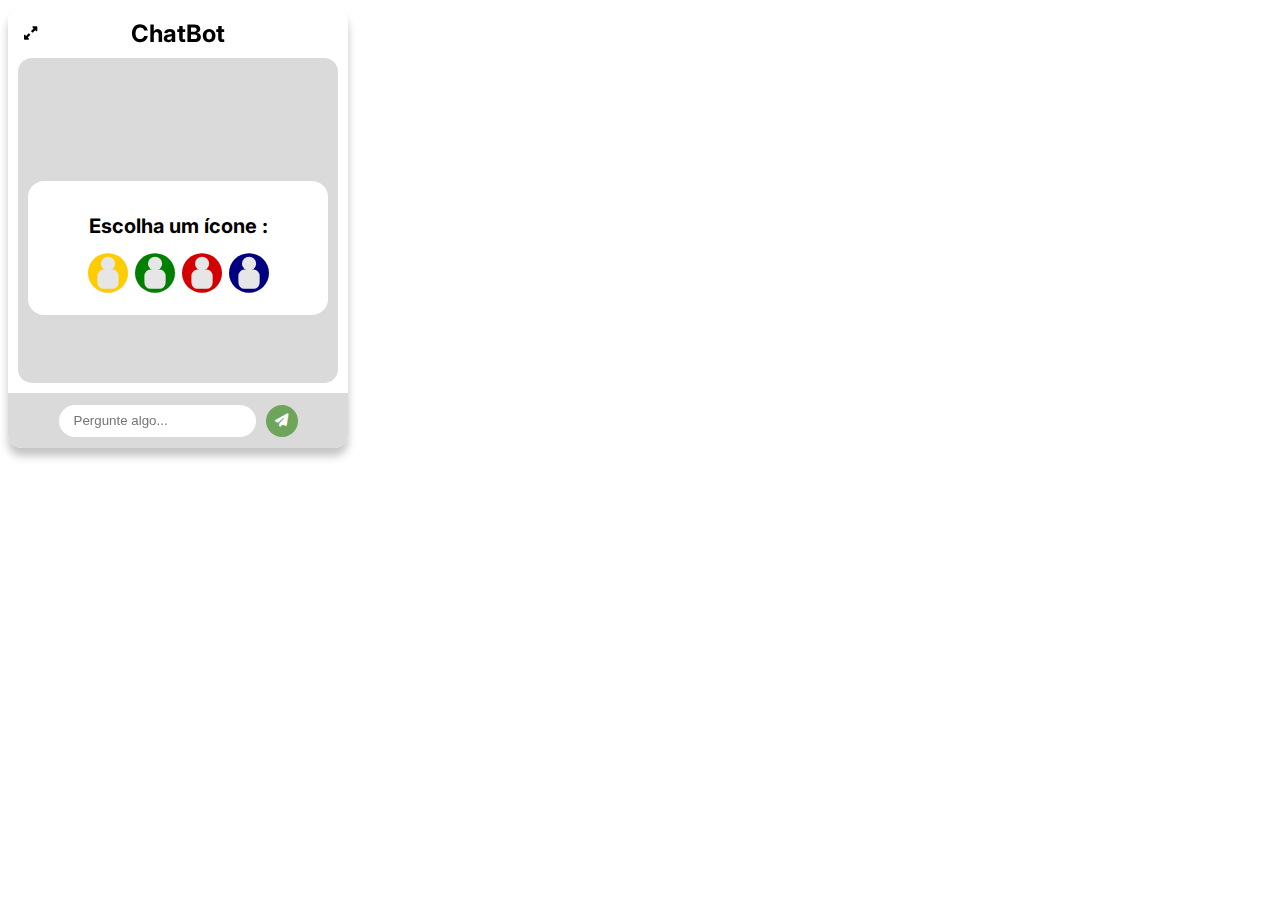
<file: index.html>
<!DOCTYPE html>
<html>
<head>
    <meta charset="UTF-8" />
    <title>ChatBot</title>
    <link rel="stylesheet" href="style.css" />
  </head>
    <body>
        <div id="corpoChatBot" class="chatbot">

            <div class="topoChat">
              <button class="expandirChat" onclick="expandirChat(this)">
                <i class="fa-solid fa-up-right-and-down-left-from-center"></i>
              </button>
              <h2>ChatBot</h2>
            </div>

            <div class="escolhaIcone" id="escolhaIcone">
                <h1> Escolha um ícone :</h1>
                
                <button class="botaoIcones" value="iconeAmarelo-removebg-preview.svg" >
                    <img src="iconeAmarelo-removebg-preview.svg" id="icone">
                </button>
             
                <button class="botaoIcones" value="iconeVerde-removebg-preview.svg">
                    <img src="iconeVerde-removebg-preview.svg" id="icone">
                </button>
             
                <button class="botaoIcones" value="iconeVermelho-removebg-preview.svg" >
                    <img src="iconeVermelho-removebg-preview.svg" id="icone">
                </button>
             
                <button class="botaoIcones" value="iconeAzul-removebg-preview.svg">
                    <img src="iconeAzul-removebg-preview.svg" id="icone" classe="icone">
                </button>
            </div>
            
                <div class="caixaMensagensChatbot" id="caixaMensagensChatbot">
                    <div class="inputMensagem">
                        <input type="text" id="pergunta" placeholder="Pergunte algo..."/>
                        <button class="enviarMensagem" id="botao">
                          <i class="fa-solid fa-paper-plane"></i>
                        </button>
                      </div>
                </div>
        </div>



        <script type='module' src="gemini.js"></script>
        <script src="index.js"></script>
    </body>
</html>
</file>
<file: style.css>
@import url("https://fonts.googleapis.com/css2?family=Inter:wght@100;200;300;400;500;600;700;800;900&family=Poppins:wght@100;200;300;400;500;600;700;800;900&display=swap");
@import url("https://cdnjs.cloudflare.com/ajax/libs/font-awesome/6.6.0/css/all.min.css");
:root {
  --cor-background: #ede9e9;
  --cor-header: #ffffffad;
  --cor-box-background: #ffffffad;
  --cor-fundo-elementos: #bcbcbca9;
  --cor-texto: #000000;
  font-family: "Inter", sans-serif;
}

::-webkit-scrollbar {
  width: 12px;
  height: 12px;
}

::-webkit-scrollbar-thumb {
  background-color: #bbbbbb;
  border-radius: 12px;
  border-width: 5px;
  border: 2px solid transparent;
  background-clip: padding-box;
}

::-webkit-scrollbar-thumb:hover {
  background-color: #a6a9aa;
}

::-webkit-scrollbar-thumb:active {
  background-color: #8c8c8c;
}

.conteinerIconeChat,
.conteinerIconeUsuario,
.iconeImg {
  width: 35px;
  height: 35px;
  border-radius: 50%;
  aspect-ratio: 4 / 4;
}

#icone {
  width: 100%;
  height: 100%;
}

.escolhaIcone {
  font-size: 10px;
  position: absolute;
  align-self: center;
  text-align: center;
  background-color: #ffffff;
  border-radius: 16px;
  width: calc(100% - 80px);
  max-width: 300px;
  padding: 20px;
}

.botaoIcones {
  border: none;
  border-radius: 90px;
  padding: 0px;
  width: 40px;
  height: 40px;
  transition: transform 0.2s ease;
  margin: 2px;
  cursor: pointer;
}
.botaoIcones:hover {
  transform: scale(1.1);
}

.iconeRobo {
  height: 70px;
  width: 70px;
}
.animacao3Pontos {
  height: 30px;
  width: 30px;
  filter: brightness(50%);
}

.chatbot {
  display: flex;
  justify-content: center;
  background-color: var(--cor-box-background);
  border-radius: 14px;
  backdrop-filter: blur(6px);
  height: 400px;
  width: 340px;
  box-shadow: 0px 8px 8px rgba(0, 0, 0, 0.234);
  transform: translateX(0);
  transition: transform 0.3s ease, width 0.35s ease-in-out, height 0.35s ease-in-out;
  padding-top: 40px;
}

.chatbot.hide {
  transform: translateX(calc(100% + 40px));
}

.chatbot .inputMensagem {
  width: 100%;
  display: flex;
  justify-content: center;
  align-items: center;
  position: absolute;
  bottom: 0;
  height: 55px;
  border-radius: 0px 0px 14px 14px;
  background-color: #7b7b7b47;
  transform: translateX(-10px);
}

.chatbot .inputMensagem #pergunta {
  padding-left: 15px;
  border-radius: 30px;
  height: 30px;
  background-color: #ffffff;
  border: none;
  outline: none;
  width: 180px;
  transition: width 0.35s ease-in-out;
}

.chatbot.expandido .inputMensagem #pergunta {
  width: 550px;
  max-width: calc(100% - 140px);
}

.chatbot .inputMensagem .enviarMensagem {
  cursor: pointer;
  color: white;
  display: flex;
  justify-content: center;
  align-items: center;
  background-color: #6ea55a;
  margin-left: 10px;
  border: none;
  outline: none;
  height: 32px;
  width: 32px;
  border-radius: 30px;
  transition: background-color 0.2s, transform 0.07s ease-in-out;
}

.chatbot .inputMensagem .enviarMensagem:hover {
  background-color: #629151;
}

.chatbot .inputMensagem .enviarMensagem:active {
  transform: scale(0.9);
}

.chatbot .caixaMensagensChatbot {
  width: calc(100% - 20px);
  height: calc(100% - 75px);
  border-radius: 14px;
  margin-top: 10px;
  background-color: #7b7b7b47;
}

.chatbot.expandido {
  width: 70vw;
  height: 70vh;
}

.topoChat {
  margin-top: 5px;
  width: 100%;
  display: flex;
  align-items: center;
  height: 40px;
  position: absolute;
  justify-content: space-between;
  top: 0;
}

.topoChat h2 {
  user-select: none;
  position: absolute;
  width: 100%;
  text-align: center;
}

.topoChat .expandirChat {
  cursor: pointer;
  z-index: 1;
  height: 25px;
  width: 25px;
  border-radius: 5px;
  background-color: #00000000;
  border: none;
  margin-left: 10px;
  transition: background-color 0.2s ease;
}

.topoChat .expandirChat:hover {
  background-color: #cccccc70;
}

.caixaMensagensChatbot {
  display: flex;
  flex-direction: column;
  overflow-y: scroll;
  gap: 8px;
}

.caixaMensagensChatbot::-webkit-scrollbar {
  width: 10px;
  height: 10px;
}

.caixaMensagensChatbot::-webkit-scrollbar-track {
  background: #ffffff00;
  border-radius: 10px;
}

.chatbot.expandido .RespostaDoChatBot,
.chatbot.expandido .PerguntasDousuario {
  max-width: calc(100% - 110px);
}

.divPaiRespostaDoChatBot,
.divPaiPergunta {
  display: flex;
}

.divPaiRespostaDoChatBot {
  display: flex;
  width: calc(100% - 10px);
  justify-content: flex-start;
  margin-left: 10px;
}

.divPaiPergunta {
  display: flex;
  width: calc(100% - 10px);
  justify-content: flex-end;
  margin-right: 10px;
}

.PerguntasDousuario {
  border-radius: 14px 4px 14px 14px;
  background: #d4fac5;
  margin: 10px;
  max-width: 210px;
  padding-left: 8px;
  padding-right: 8px;
  font-size: 13px;
  color: #333;
  box-shadow: 0 1px 3px rgba(0, 0, 0, 0.1);
  word-wrap: break-word;
  padding: 10px;
  transition: max-width 0.35s ease-in-out;
}

.RespostaDoChatBot {
  border-radius: 4px 14px 14px 14px;
  background: #f1f0f0;
  margin: 10px;
  max-width: 210px;
  padding-left: 8px;
  padding-right: 8px;
  font-size: 13px;
  color: #333;
  box-shadow: 0 1px 3px rgba(0, 0, 0, 0.1);
  word-wrap: break-word;
  padding: 10px;
  transition: max-width 0.35s ease-in-out;
}

.containerPerguntasERespostas {
  width: 100%;
}

@media (max-width: 920px) {
  .chatbot.expandido {
    width: calc(100vw - 60px);
    height: 70vh;
  }
}
</file>
